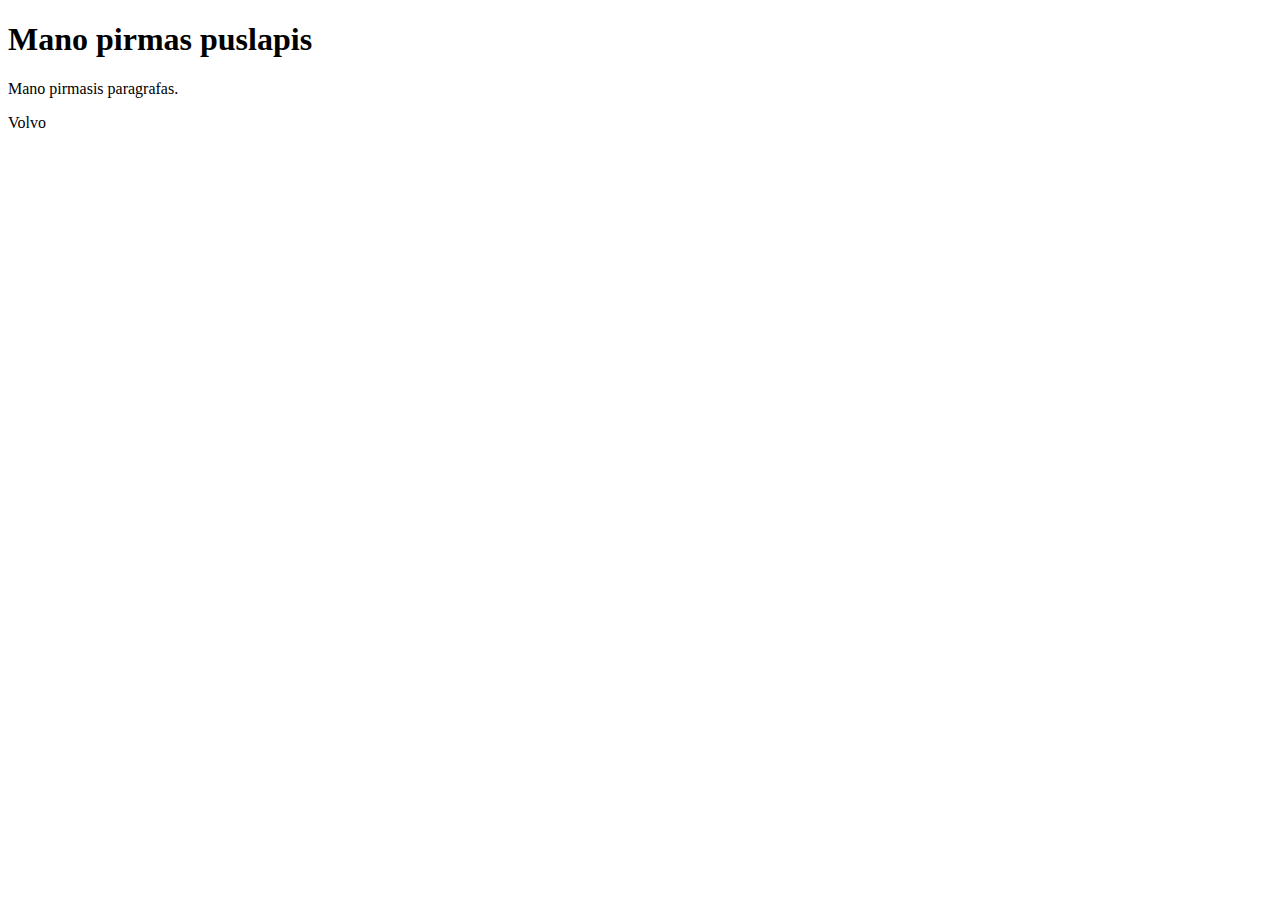
<file: bandymas-1.html>
<!DOCTYPE html>
<html>
<body>
<h1>Mano pirmas puslapis</h1>
<p>Mano pirmasis paragrafas.</p>

<p id="demo"></p>

<script>
    let carName = 'Volvo';
    document.getElementById('demo').innerHTML = carName;
</script>

</body>
</html>
</file>
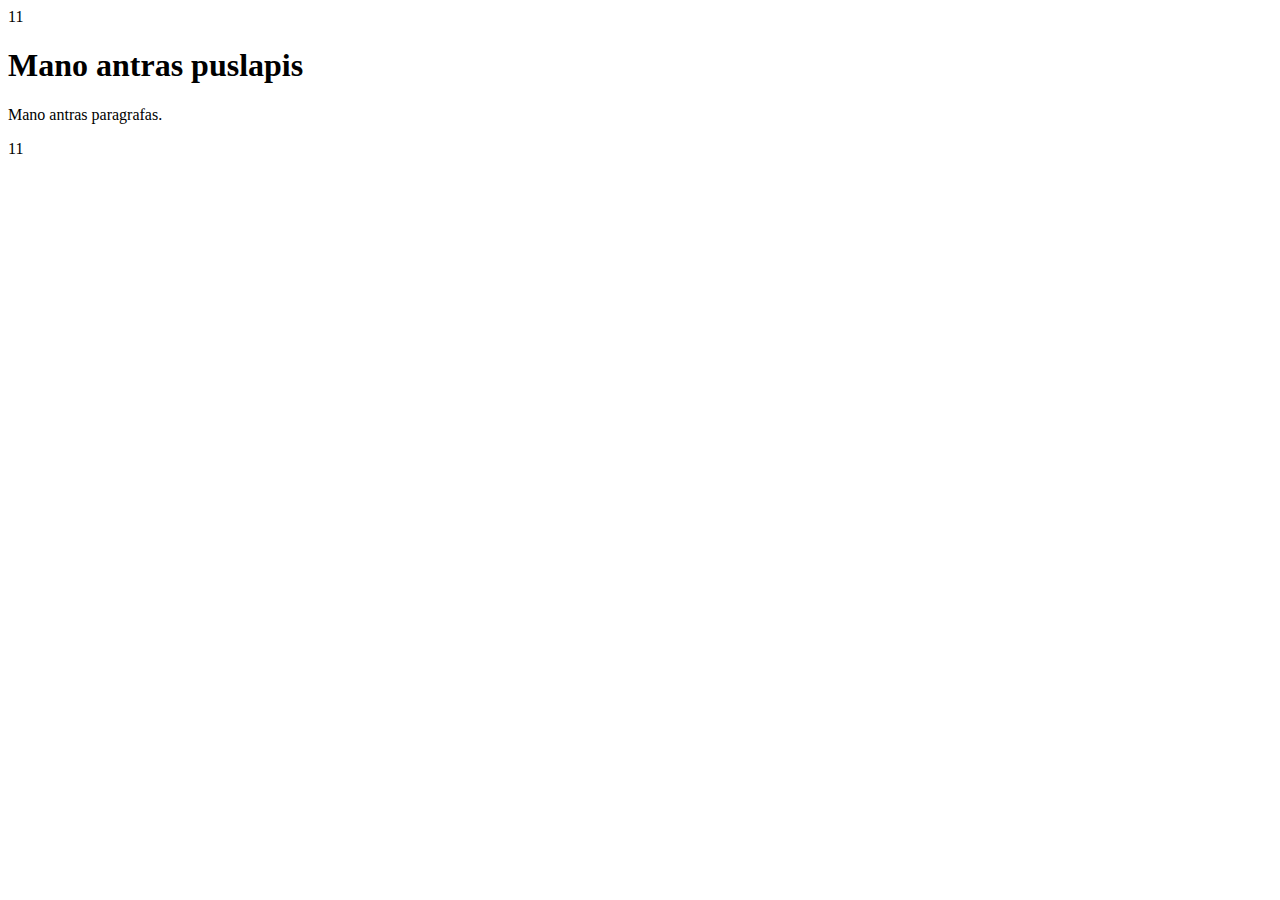
<file: bandymas-2.html>
<!DOCTYPE html>
<html>
<body>

<script>
    document.write(5 + 6);
</script>
<h1>Mano antras puslapis</h1>
<p>Mano antras paragrafas.</p>

<script>
    document.write(5 + 6);
</script>

</body>
</html>
</file>
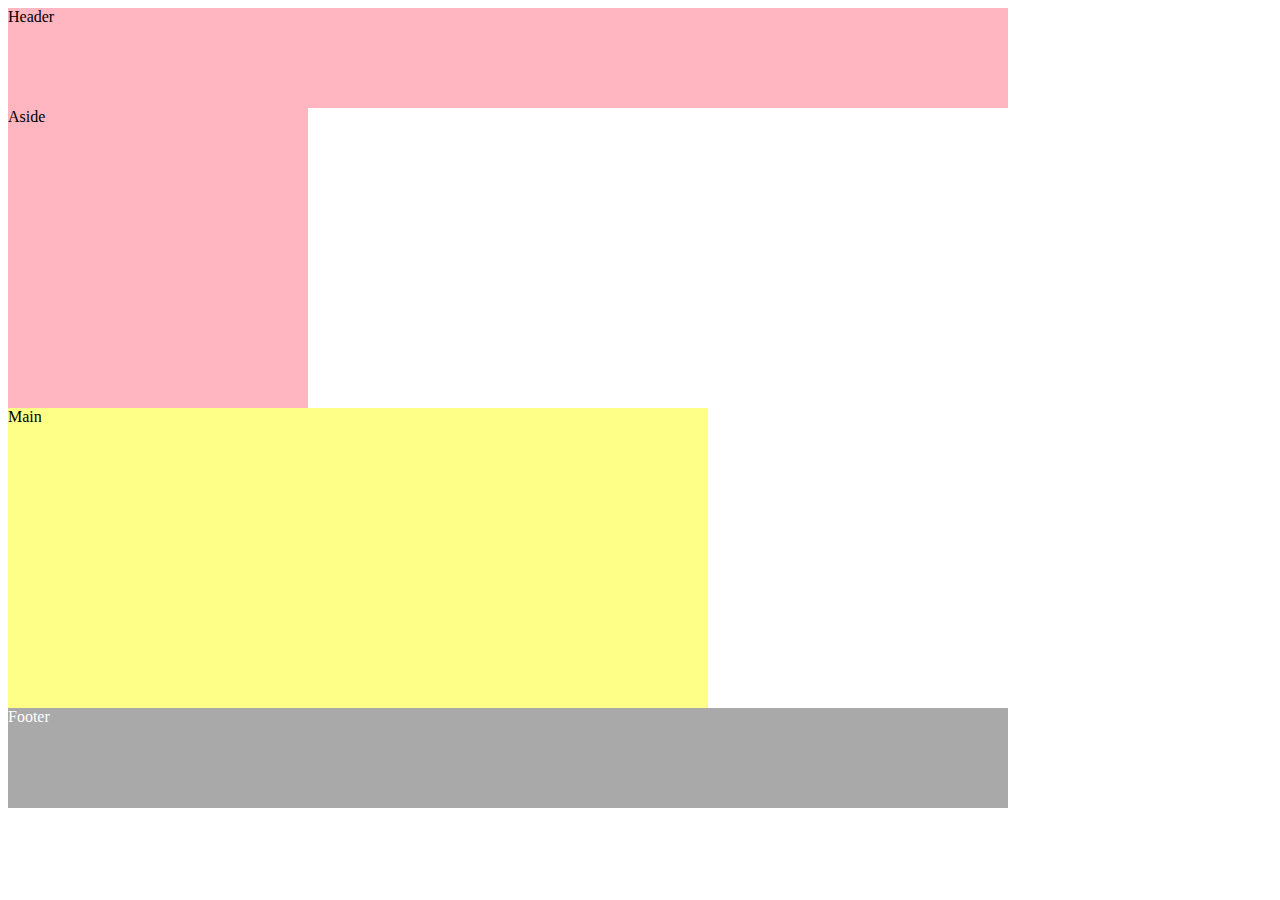
<file: css/uzduotis.html>
<!DOCTYPE html>
<html lang="en">
<head>
    <meta charset="UTF-8">
    <title>Title</title>
    <link rel="stylesheet" href="layout.css">
</head>
<body>
<header>Header</header>
<aside>Aside</aside>
<main>Main</main>
<footer>Footer</footer>
</body>
</html>
</file>
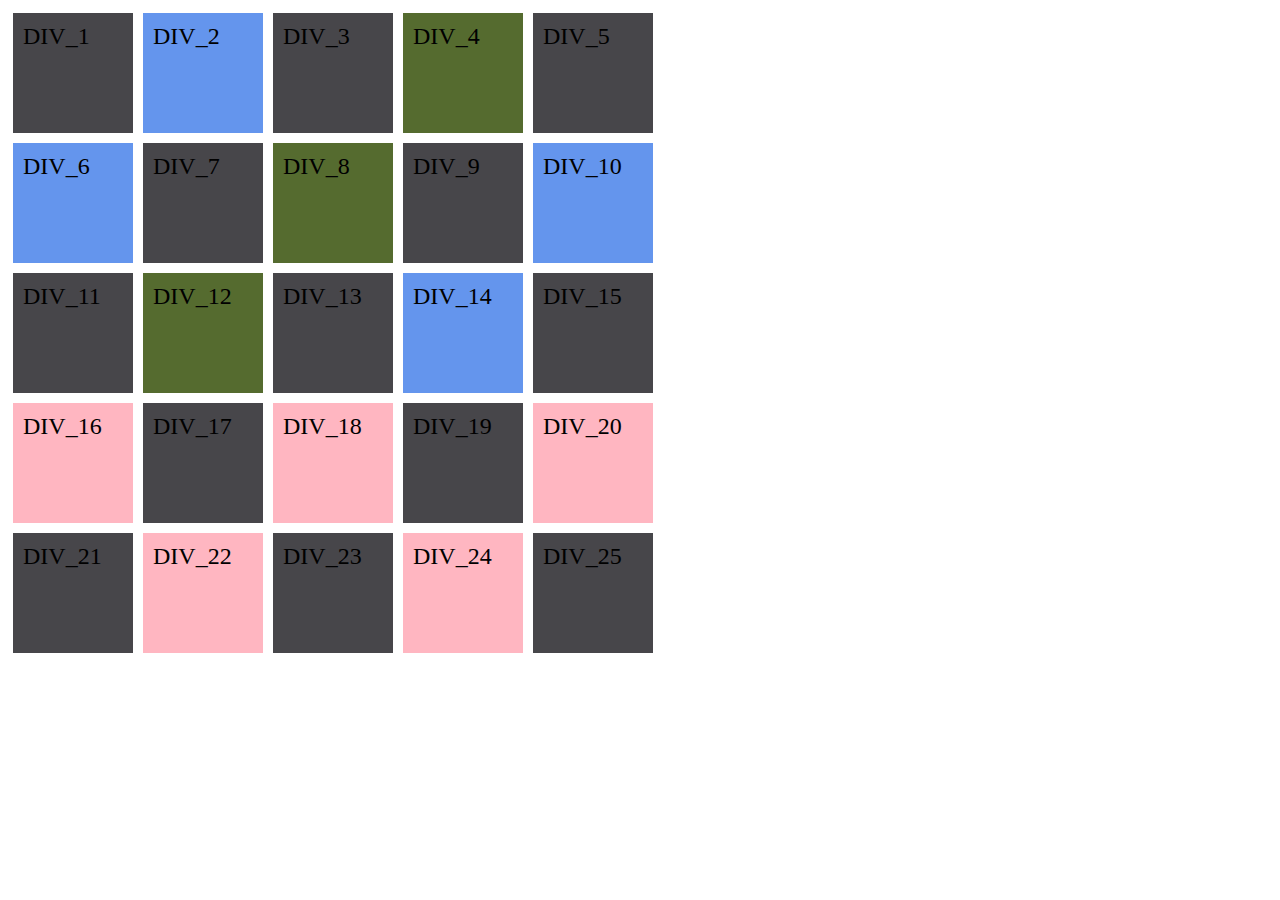
<file: css/uzduotisLenta.html>
<!DOCTYPE html>
<html lang="en">
<head>
    <meta charset="UTF-8">
    <title>Užduotis Lenta</title>
    <link rel="stylesheet" href="lentos.css">
</head>
<body>
<div>DIV_1</div>
<div class="melyna">DIV_2</div>
<div>DIV_3</div>
<div class="zalia">DIV_4</div>
<div>DIV_5</div>
<div class="melyna">DIV_6</div>
<div>DIV_7</div>
<div class="zalia">DIV_8</div>
<div>DIV_9</div>
<div class="melyna">DIV_10</div>
<div>DIV_11</div>
<div class="zalia">DIV_12</div>
<div>DIV_13</div>
<div class="melyna">DIV_14</div>
<div>DIV_15</div>
<div class="raudona">DIV_16</div>
<div>DIV_17</div>
<div class="raudona">DIV_18</div>
<div>DIV_19</div>
<div class="raudona">DIV_20</div>
<div>DIV_21</div>
<div class="raudona">DIV_22</div>
<div>DIV_23</div>
<div class="raudona">DIV_24</div>
<div>DIV_25</div>


</body>
</html>
</file>
<file: css/layout.css>
header {
    background-color: lightpink;
    width: 1000px;
    height: 100px;
}
footer {
    background-color: darkgray;
    color: white;
    width: 1000px;
    height: 100px;
}
aside {
    background-color: lightpink;
    width: 300px;
    height: 300px;
}
main {
    background-color: #feff86;
    width: 700px;
    height: 300px;
}
</file>
<file: css/lentos.css>
body {
    width: 700px;
}
div {
    width: 100px;
    height: 100px;
    margin: 5px;
    padding: 10px;
    font-size: 24px;
    background-color: rgb(71,70,74);
    float: left;
}
.melyna {
    background-color: cornflowerblue;
}
.raudona {
    background-color: lightpink;
}
.zalia {
    background-color: darkolivegreen;
}
</file>
